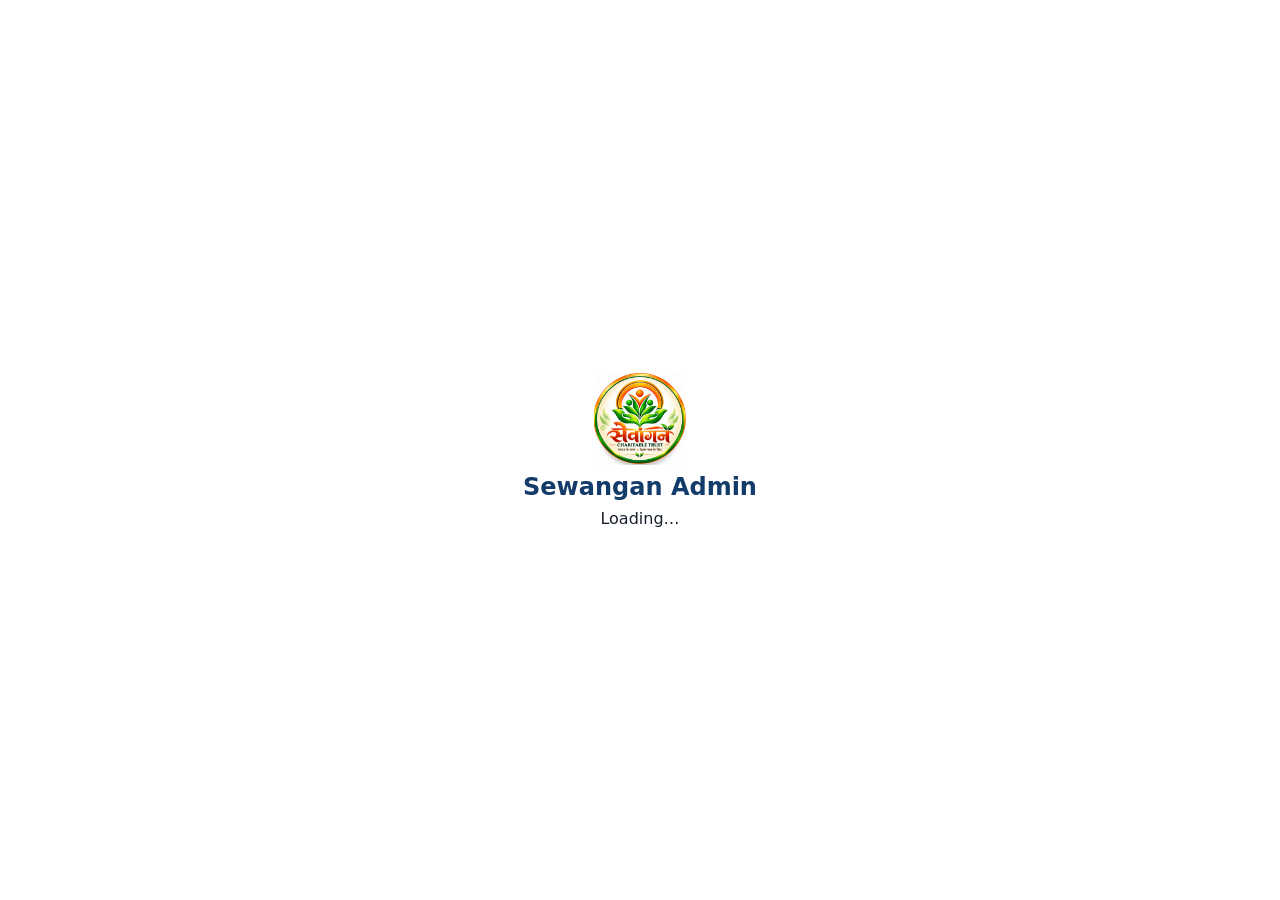
<file: index.html>
<!doctype html><html><head><meta charset="utf-8"><meta name="viewport" content="width=device-width,initial-scale=1,viewport-fit=cover"><meta name="theme-color" content="#143c6b"><title>Sewangan Admin</title><link rel="stylesheet" href="style.css"></head><body><div id="toast"></div>
<section id="splash" class="splash"><img src="logo.png"><b>Sewangan Admin</b><span>Loading…</span></section><section id="loginPage" class="login-page hidden"><div class="login-card"><img src="logo.png"><h1>Sewangan Admin</h1><p>ERP Control Centre</p><form id="loginForm"><label>Admin ID</label><input id="adminId" value="admin" required><label>Password</label><div class="pass"><input id="adminPass" type="password" required><button type="button" id="togglePass">👁</button></div><button class="primary">Login</button></form></div></section>
<section id="appPage" class="hidden"><header><a class="brand" href="index.html"><img src="logo.png"><div><b>Sewangan Admin</b><small>Control Centre</small></div></a><div><button class="icon-btn" id="bell">🔔<span id="bellCount"></span></button><button class="icon-btn" id="logout">↪</button></div></header><main><form id="searchForm" class="search"><span>⌕</span><input id="search" autocomplete="off" placeholder="Search member, donor, receipt, project..."><button>Search</button></form><div id="stats" class="stats"></div><h2>Management</h2><div id="modules" class="modules"></div></main></section>
<script src="config.js"></script><script src="admin.js"></script></body></html>
</file>
<file: style.css>
*{box-sizing:border-box}body{margin:0;font-family:Inter,system-ui,Segoe UI,Arial;background:#f4f6fa;color:#17202a}.hidden{display:none!important}.login-page{min-height:100vh;display:grid;place-items:center;background:linear-gradient(135deg,#153c6b,#2264a7 52%,#f47b20 52%);padding:24px}.login-card{width:min(420px,100%);background:#fff;border-radius:28px;padding:30px;box-shadow:0 24px 70px #0003}.login-card img{width:90px;height:90px;object-fit:contain;display:block;margin:auto}.login-card h1{text-align:center;margin:8px 0;color:#153c6b}.login-card p{text-align:center;color:#777}label{display:block;font-size:13px;font-weight:750;margin:10px 0 6px}input,select,textarea{width:100%;padding:12px 13px;border:1px solid #dce2ea;border-radius:12px;font:inherit;background:#fff}.pass{display:flex;border:1px solid #dce2ea;border-radius:12px;overflow:hidden}.pass input{border:0}.pass button{border:0;background:#fff;padding:0 14px}.primary{border:0;border-radius:13px;background:linear-gradient(135deg,#f47b20,#ffad33);color:#fff;font-weight:800;padding:13px 16px;width:100%;margin-top:18px}.primary-inline{background:#143c6b!important;color:#fff!important}header{height:68px;background:#123a68;color:#fff;display:flex;justify-content:space-between;align-items:center;padding:8px max(18px,calc((100% - 1280px)/2));position:sticky;top:0;z-index:20}.brand{display:flex;gap:10px;align-items:center}.brand img{width:44px;height:44px;object-fit:contain;background:#fff;border-radius:10px}.brand small{display:block;opacity:.75}.icon-btn{border:0;background:#ffffff1c;color:#fff;width:42px;height:42px;border-radius:12px;font-size:18px;position:relative}.icon-btn span{position:absolute;background:#e53935;border-radius:20px;font-size:10px;padding:2px 5px;right:-2px;top:-2px}main{max-width:1280px;margin:auto;padding:18px}.search{background:#fff;border-radius:15px;padding:4px 7px 4px 12px;display:flex;align-items:center;gap:8px;box-shadow:0 4px 16px #0000000b}.search input{border:0;outline:0}.search button{border:0;background:#143c6b;color:#fff;border-radius:11px;padding:10px 16px;font-weight:750}.stats{display:grid;grid-template-columns:repeat(6,1fr);gap:10px;margin:16px 0}.stat{background:#fff;border-radius:16px;padding:15px;box-shadow:0 5px 18px #0001}.stat b{font-size:23px;display:block;color:#143c6b}.stat small{color:#777}.modules{display:grid;grid-template-columns:repeat(2,minmax(0,1fr));gap:14px}.module{border:0;border-radius:20px;padding:20px;color:#fff;text-align:left;height:126px;box-shadow:0 8px 24px #0001;transition:.18s transform,.18s box-shadow}.module:hover{transform:translateY(-2px);box-shadow:0 12px 30px #0002}.module i{font-style:normal;font-size:28px}.module b{display:block;font-size:17px;margin:10px 0 4px}.module small{opacity:.9}.receipt-module{grid-column:1/-1;height:138px;background:linear-gradient(135deg,#087a50,#2ec983)!important}.module:nth-child(2){background:linear-gradient(135deg,#2458a6,#4a83dc)}.module:nth-child(3){background:linear-gradient(135deg,#f06a26,#ff9c48)}.module:nth-child(4){background:linear-gradient(135deg,#7a43d1,#a874ee)}.module:nth-child(5){background:linear-gradient(135deg,#d94d6a,#f17a91)}.module:nth-child(6){background:linear-gradient(135deg,#008ca8,#37b8cf)}.module:nth-child(7){background:linear-gradient(135deg,#5c6470,#89919b)}.module:nth-child(8){background:linear-gradient(135deg,#be7a00,#e6a52e)}.module:nth-child(9){background:linear-gradient(135deg,#3b7046,#6aa575)}.module-main{max-width:none;padding:16px max(16px,calc((100% - 1500px)/2))}.workspace{background:#fff;border-radius:20px;padding:22px;margin-top:14px;box-shadow:0 6px 24px #0001}.fullscreen-work{min-height:calc(100vh - 120px)}.work-head{display:flex;justify-content:space-between;align-items:flex-start;gap:10px;border-bottom:1px solid #edf0f4;margin-bottom:16px;padding-bottom:12px}.work-head h2{margin:8px 0 0}.back{border:0;background:#eef3f8;color:#143c6b;border-radius:10px;padding:8px 11px;font-weight:750}.toolbar,.actions{display:flex;gap:8px;flex-wrap:wrap}.toolbar{margin-bottom:15px}.toolbar button,.actions button,.btn{border:0;border-radius:10px;padding:9px 11px;background:#eef2f6;color:#17202a;font-weight:700;text-decoration:none;display:inline-block}.cards{display:grid;grid-template-columns:repeat(auto-fill,minmax(300px,1fr));gap:12px;margin-top:14px}.card,.profile-card{border:1px solid #e8edf3;border-radius:17px;padding:16px;background:#fff;box-shadow:0 4px 15px #00000008}.card h4{margin:0 0 7px}.card h4 span{font-size:11px;color:#777;font-weight:500}.card small{color:#777;display:block;margin:7px 0}.donation-card{border-left:4px solid #25a66d}.approve{background:#e4f8ee!important;color:#087b4b!important}.reject{background:#ffe8e8!important;color:#a12626!important}.wa{background:#25D366!important;color:#fff!important}.email{background:#2867b2!important;color:#fff!important}.form-grid{display:grid;grid-template-columns:1fr 1fr;gap:12px}.form-grid .wide{grid-column:1/-1}.empty,.loader{padding:30px;text-align:center;color:#6f7883;background:#f8fafc;border-radius:15px}.badge,.status{display:inline-block;background:#e8f7ef;color:#087b4b;border-radius:999px;padding:4px 9px;font-size:12px}.activity-img{width:100%;max-height:260px;object-fit:cover;border-radius:12px;margin:8px 0}.publish-grid{display:grid;grid-template-columns:1fr 1fr;gap:14px}.facebook-wrap iframe{width:100%;height:700px;border:0;overflow:hidden}.report-stats{grid-template-columns:repeat(auto-fit,minmax(180px,1fr))}#toast{position:fixed;top:78px;left:50%;transform:translateX(-50%);z-index:99;background:#222;color:#fff;padding:10px 15px;border-radius:10px;display:none}@media(max-width:800px){.stats{grid-template-columns:repeat(2,1fr)}.form-grid,.publish-grid{grid-template-columns:1fr}.form-grid .wide{grid-column:auto}.cards{grid-template-columns:1fr}}@media(max-width:520px){main{padding:12px}.module{height:116px;padding:14px}.receipt-module{height:126px}.module b{font-size:14px}.module small{font-size:11px}.toolbar button{flex:1 1 auto}.workspace{padding:14px;border-radius:15px}.search button{padding:9px 11px}}
.splash{position:fixed;inset:0;z-index:200;background:#fff;display:grid;place-items:center;align-content:center;gap:8px}.splash img{width:92px;height:92px;object-fit:contain}.splash b{font-size:24px;color:#143c6b}.brand{text-decoration:none}
</file>
